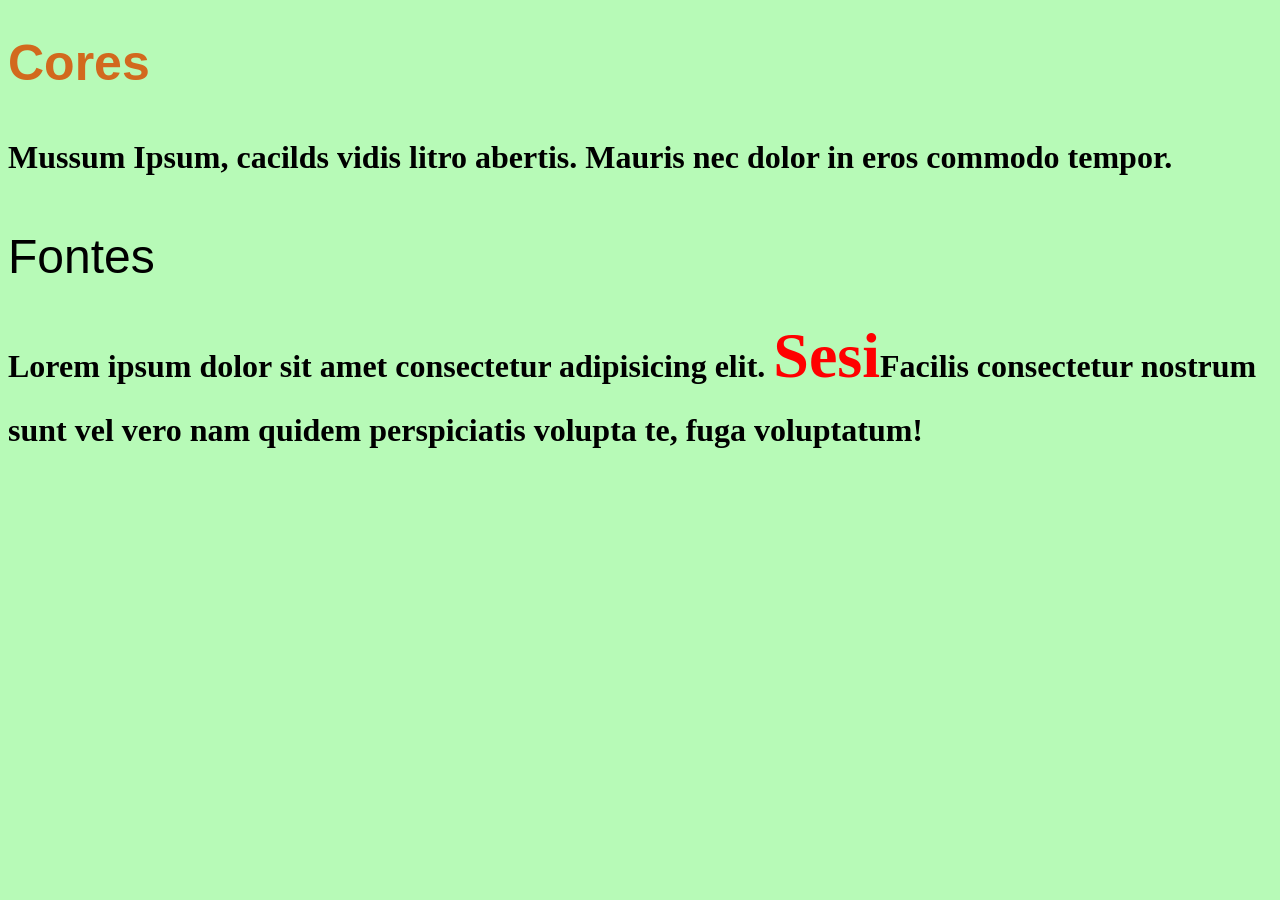
<file: AULA010/INDEX.HTML>
<!DOCTYPE html>
<html lang="en">
<head>
    <meta charset="UTF-8">
    <meta name="viewport" content="width=device-width, initial-scale=1.0">
    <title>Aula 10</title>
    <link rel="stylesheet" href="./CSS/style.css">
    <link rel="preconnect" href="https://fonts.googleapis.com">
    <link rel="preconnect" href="https://fonts.gstatic.com" crossorigin>
    <link href="https://fonts.googleapis.com/css2?family=Bebas+Neue&display=swap" rel="stylesheet">
</head>
<body>
    <h1>Cores</h1>
    <p>Mussum Ipsum, cacilds vidis litro abertis. Mauris nec dolor in eros commodo tempor.</p>
    <h2>Fontes</h2>
    <p>Lorem ipsum dolor sit amet consectetur adipisicing elit. <span>Sesi</span>Facilis consectetur nostrum sunt vel vero nam quidem perspiciatis volupta te, fuga voluptatum!</p>
</body>
</html>
</file>
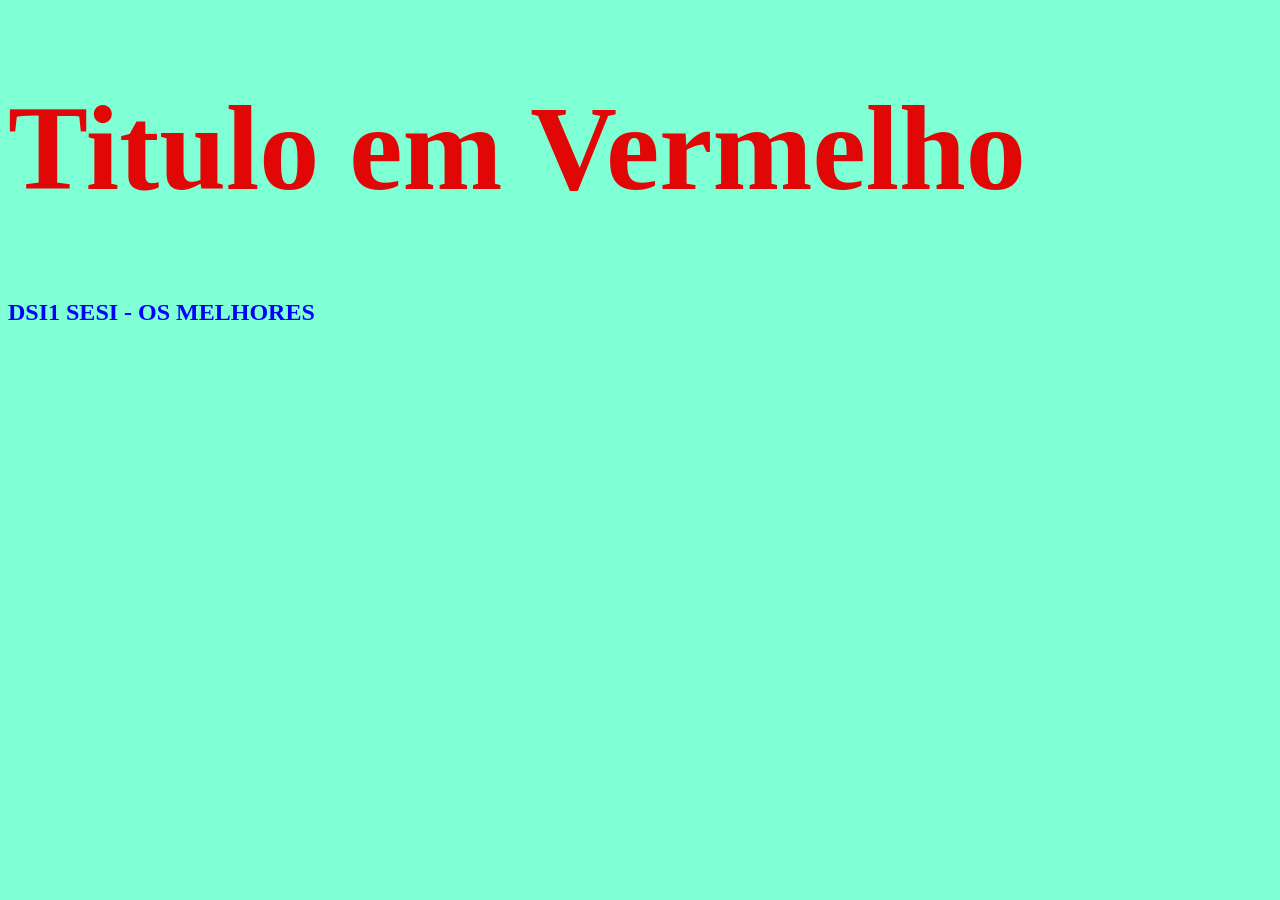
<file: AULA09/index.html>
<!DOCTYPE html>
<html lang="en">
<head>
    <meta charset="UTF-8">
    <meta name="viewport" content="width=device-width, initial-scale=1.0">
    <title>Estilo </title>

     <!-- CSS Interno -->
     <!-- Ele fica dentro da tag <style> no <head> do HTML -->
        <style>
         h1 {
            color: rgb(226, 7, 7);
         }

        </style>
        <!-- ###################################### -->
        <!-- CSS Externo - O MELHOR DE TODOS !!!! -->
         <link rel="stylesheet" href="./CSS/style.css">
        <!-- ###################################### -->
</head>
<body>
    <!-- CSS (Cascading Style Sheets)é o que dá forma,cor, design e estilo ao HTML -->

    <!--css inline -->
    <!-- Definido diretamente na tag HTML, dentro do atributo style="" 
    -->
    <h1 style="font-size: 120px;">Titulo em Vermelho</h1>
    <h2>DSI1 SESI - OS MELHORES</h2>
</body>
</html>
</file>
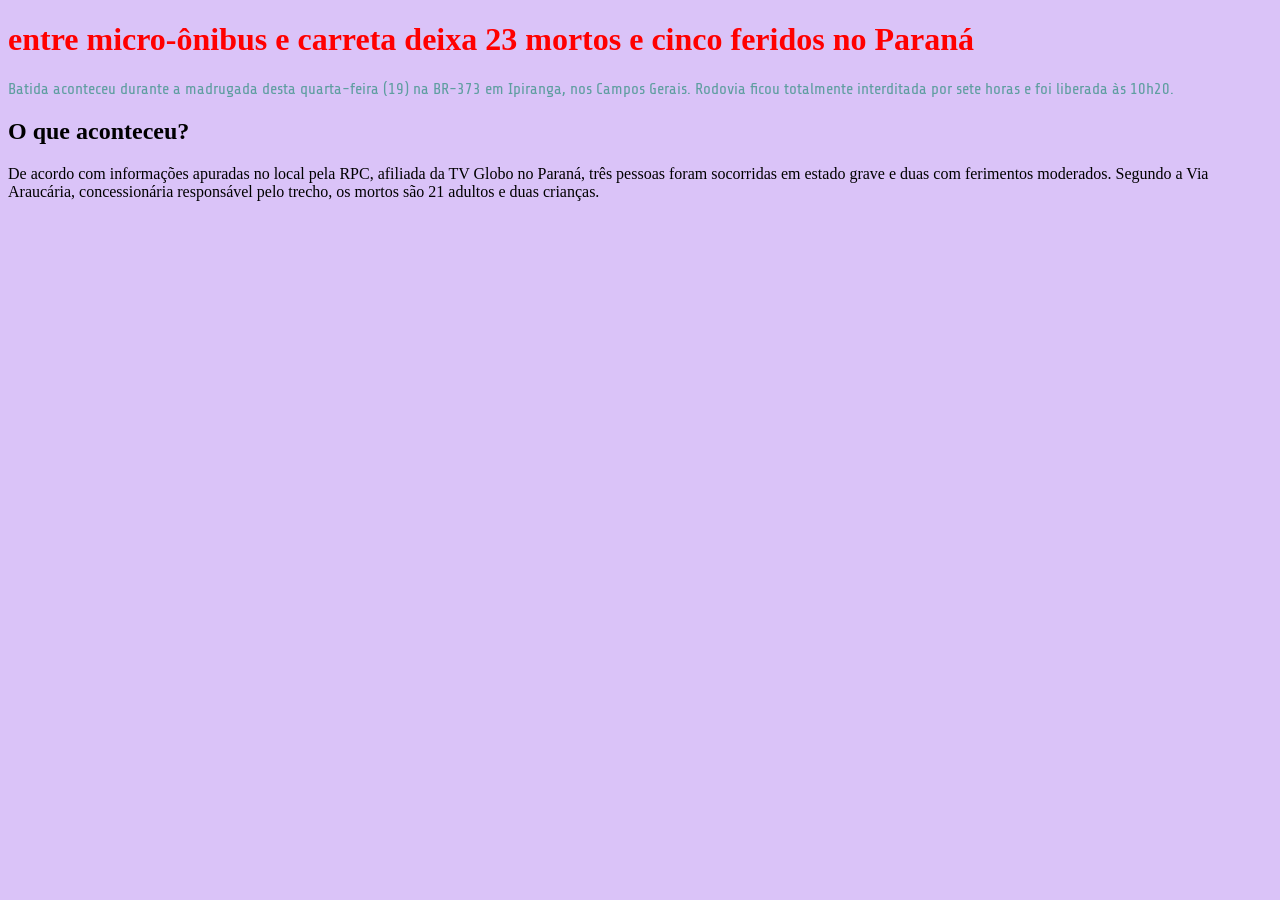
<file: AULA11/index.html>
<!DOCTYPE html>
<html lang="pt-br">
<head>
    <meta charset="UTF-8">
    <meta name="viewport" content="width=device-width, initial-scale=1.0">
    <title>Seletores</title>
    <link rel="stylesheet" href="./css/style.css">
    <link rel="preconnect" href="https://fonts.googleapis.com">
    <link rel="preconnect" href="https://fonts.gstatic.com" crossorigin>
    <link href="https://fonts.googleapis.com/css2?family=Share+Tech&display=swap" rel="stylesheet">
</head>
<body>
    <h1 class="TITULO"> entre micro-ônibus e carreta deixa 23 mortos e cinco feridos no Paraná </h1>
    <p id="paragrafo1">Batida aconteceu durante a madrugada desta quarta-feira (19) na BR-373 em Ipiranga, nos Campos Gerais. Rodovia ficou totalmente interditada por sete horas e foi liberada às 10h20.</p>

    <h2>O que aconteceu?</h2>
    <p>De acordo com informações apuradas no local pela RPC, afiliada da TV Globo no Paraná, três pessoas foram socorridas em estado grave e duas com ferimentos moderados. Segundo a Via Araucária, concessionária responsável pelo trecho, os mortos são 21 adultos e duas crianças.</p>
    
</body>
</html>
</file>
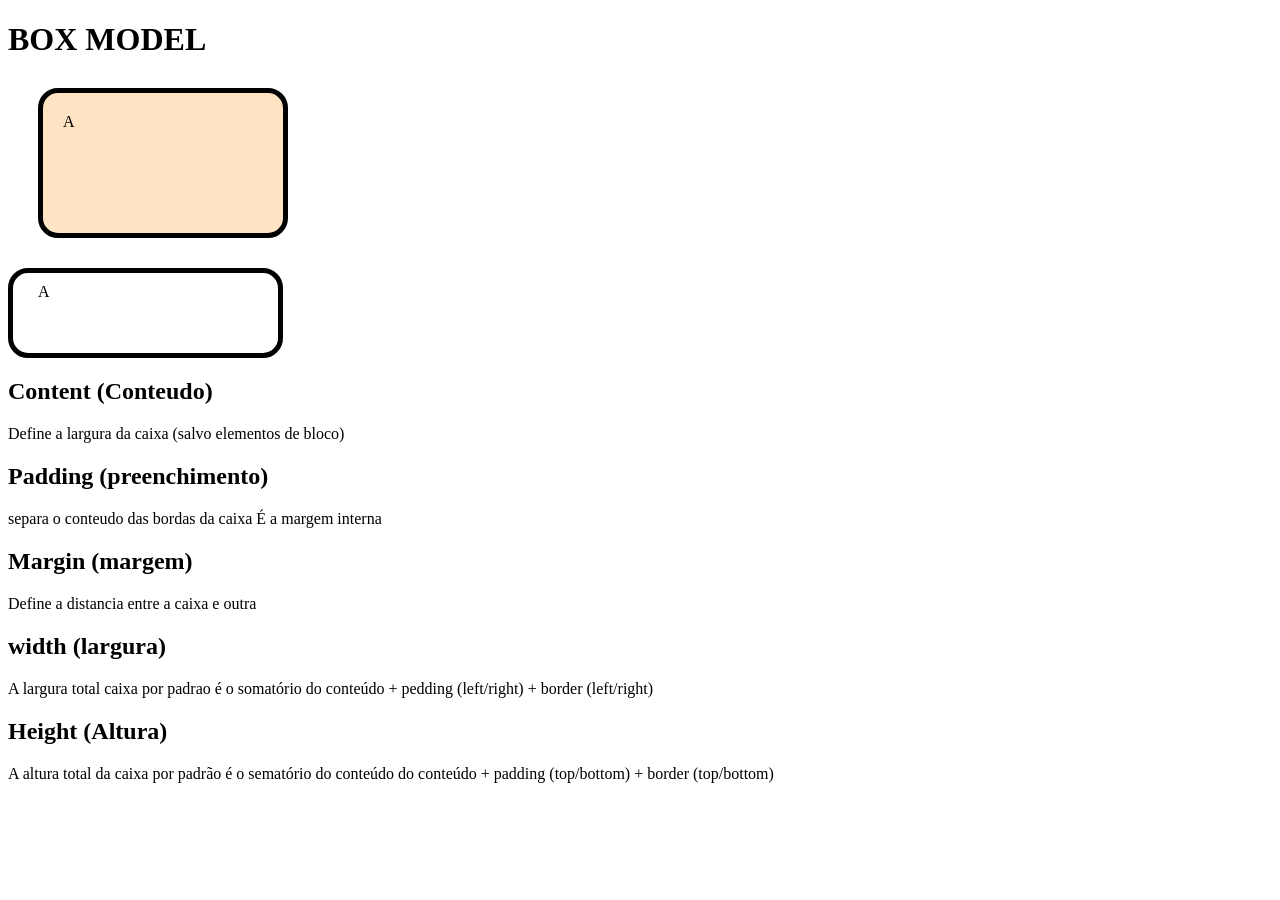
<file: AULA12/index.html>
<!DOCTYPE html>
<html lang="en">
<head>
    <meta charset="UTF-8">
    <meta name="viewport" content="width=device-width, initial-scale=1.0">
    <title>AULA12</title>
    <link rel="stylesheet" href="./css/style.css">


</head>
<body>
    <h1>BOX MODEL</h1> 
    <div class="box">A</div>
    <div class="box2">A</div>
    <h2>Content (Conteudo)</h2>
    <p>Define a largura da caixa (salvo elementos de bloco)</p>
    <h2>Padding (preenchimento)</h2>
    <p>separa o conteudo das bordas da caixa É a margem interna</p>
    <h2>Margin (margem)</h2>
    <p>Define a distancia entre a caixa e outra</p>
    <h2>width (largura)</h2>
    <p>A largura total caixa por padrao é o somatório do conteúdo + pedding (left/right) + border (left/right)</p>
    <h2>Height (Altura)</h2>
    <p>A altura total da caixa por padrão é o sematório do conteúdo do conteúdo + padding (top/bottom) + border (top/bottom)</p>
    
    
</body>
</html>
</file>
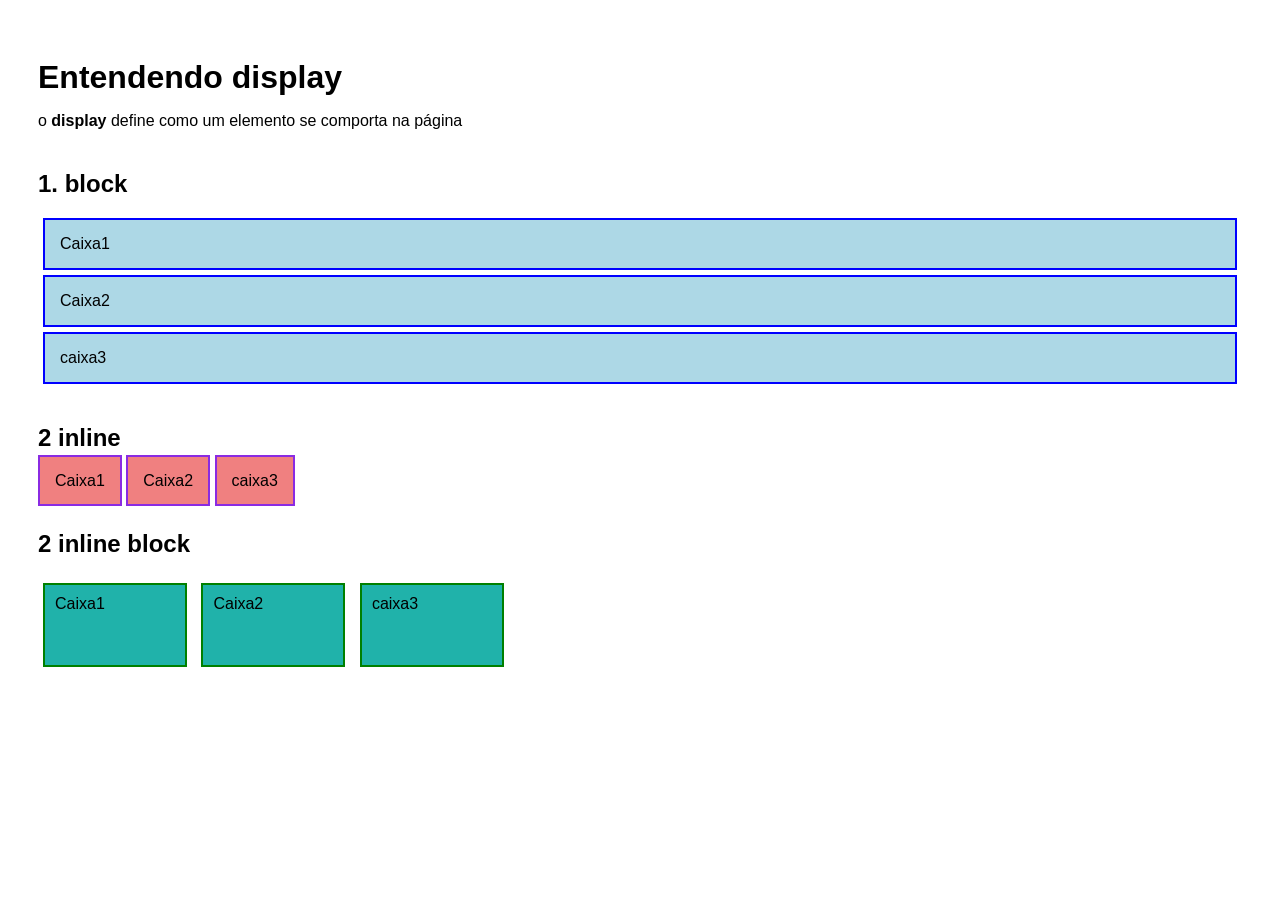
<file: AULA13/index.html>
<!DOCTYPE html>
<html lang="en">
<head>
    <meta charset="UTF-8">
    <meta name="viewport" content="width=device-width, initial-scale=1.0">
    <title>AULA13</title>
    <link rel="stylesheet" href="./css/style.css">
</head>
<body>
    <h1>Entendendo display</h1>
    <p>
        o <strong>display</strong> define como um elemento se comporta na página
    </p>

    <h2>1. block</h2>
    <div class="block">Caixa1</div>
    <div class="block">Caixa2</div>
    <div class="block">caixa3</div>

    <h2>2 inline</h2>
    <div class="inline">Caixa1</div>
    <div class="inline">Caixa2</div>
    <div class="inline">caixa3</div>

    <h2>2 inline block</h2>
    <div class="inline-block">Caixa1</div>
    <div class="inline-block">Caixa2</div>
    <div class="inline-block">caixa3</div>
    
</body>
</html>
</file>
<file: AULA010/CSS/style.css>
body {
    /* Nome da cor */
    /* background-color: red; */

    /* Hexadecimal */
    /* background-color: #ff0000; */

    /* RGB */
    /* background-color: rgb(255, 72, 133); */

    /* RGB com transparência */
    background-color: rgba(19, 241, 19, 0.3);
}

h1 {
    color: chocolate;
    font-family: Arial, Helvetica, sans-serif;
    font-size: 50px;
    font-weight: 900;
}

h2 {
    font-size: 3em;
    font-family: "Saira", sans-serif;
    font-optical-sizing: auto;
    font-weight: 400;
    font-style: normal;
    font-variation-settings: "wdth" 100;
}

p {
    font-size: 2em;
    font-family: Georgia, 'Times New Roman', Times, serif;
    font-weight: bold;
    line-height: 2em;
}

span {
    font-size: 2em;
    color: red;
}

/*
PX (pixels) é uma unidade fixa.
O tamanho permanece o mesmo, independentemente do tamanho da tela.
*/

/*
EM é uma unidade relativa ao tamanho da fonte.
2em significa o dobro do tamanho da fonte base.
3em significa o triplo do tamanho da fonte base.

Controlar a grossura (Negrito) do texto:
100 = Super Fino 
400 = Normal 
700 = Negrito
900 = Super Negrito

Strong = Dá ênfase na sua frase 
*/
</file>
<file: AULA09/CSS/style.css>
body {
    background-color: aquamarine;
}

h2 {
    color: blue;
}
</file>
<file: AULA11/css/style.css>
body {
    background-color: #b080f277
}
/* Seletores

Própria tag HTML
h1, p, span, a...

id
Atributo HTML que adiciona um identificador UNICO na tag. Esse identificador pode ser utilizado no CSS para selecionarmos o elemento: */
#paragrafo1 {
    color:cadetblue;
    font-family: "Share Tech", sans-serif;
    font-weight: 400;
    font-style: normal;
}
/* CLASSES */
/* ATRIBUTOS HTML FUNCIONA COMO UM INDENTIFICADOR REUTILIZÁVEL NA TAG. ESSE INDENTIFICADOR PODE SER UTILIZADO NO CSS PARA SELECIONARMOS O(S) ELEMENTO(S) */
.TITULO{
    color: red;
}
</file>
<file: AULA12/css/style.css>
.box{
        width: 200px;
        height: 100px;
        background-color: bisque;
        border: 5px solid black;
        padding: 20px;
        border-radius: 20px;
        margin: 30px;
    } 


    .box2 {
        /* padding: 20px; Aplica em todos os lados */
       width:200px;
       height:50px;
       background-color: rgb(255, 255, 255);
       border:5px solid black;
       padding:20px;
       border-radius:20px;
       padding-top:10px;
       padding-right:40px;
       padding-bottom:20px;
       padding-left:25px;
       
       
       
       
       





    }
</file>
<file: AULA13/css/style.css>
body {
  font-family: Arial, Helvetica, sans-serif;
  padding: 30px;
}

h1 {
   margin-bottom: 5px;
}

h2 {
    margin-top: 40px;
}

/* O BLOCK OCUPA TODA A A LARGURA DISPONIVEL (ex; div, p, h2) */

.block {
  display: block;
  background-color: lightblue;
  padding: 15px;
  margin: 5px;
  border: 2px solid blue;

}

.inline {
    display: inline;
    background-color: lightcoral;
    padding: 15px;
    border: 2px solid blueviolet;
}
/* INLINE BLOCK  só o espaça do conteúdo, permite controlar o width e height */

.inline-block {
    display: inline-block;
    width: 120px;
    height: 60px;
    background-color: lightseagreen;
    padding: 10px;
    margin: 5px;
    border: 2px solid green;
}
</file>
